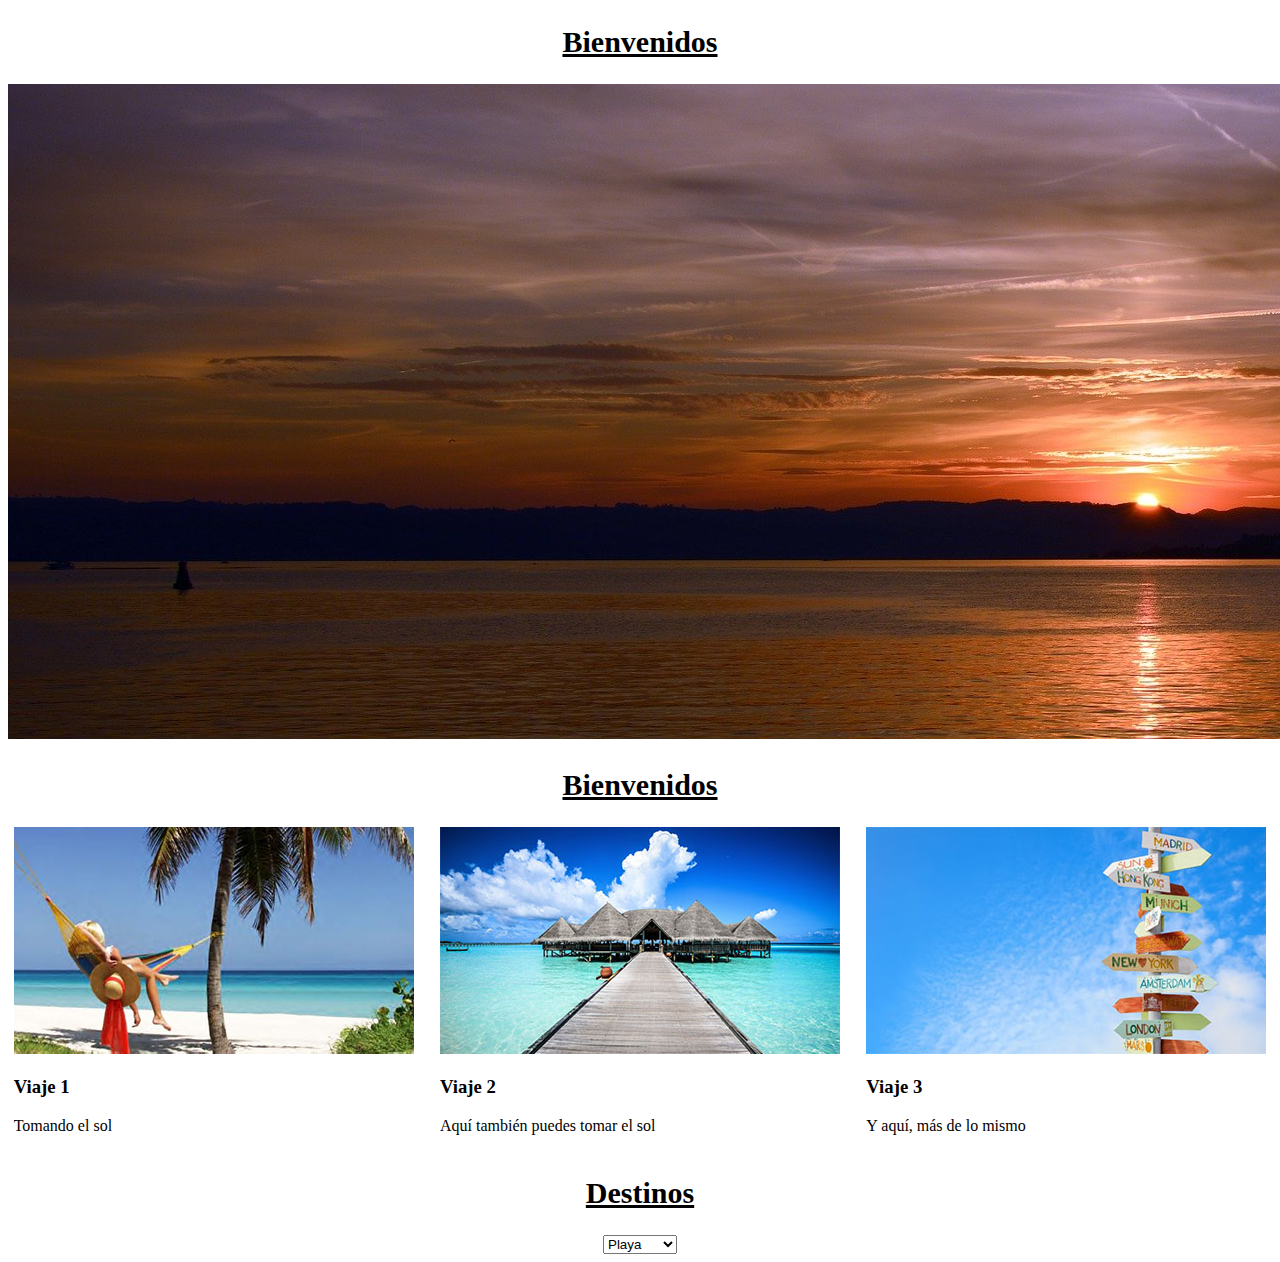
<file: index.html>
<!DOCTYPE html>
<html lang="en">
<head>
    <meta charset="UTF-8">
    <meta name="viewport" content="width=device-width, initial-scale=1.0">
    <title>Document</title>
    <link rel="stylesheet" href="/styles/styles.css">
</head>
<body>

<script src="./scripts/viajes.js"></script>
</body>
</html>
</file>
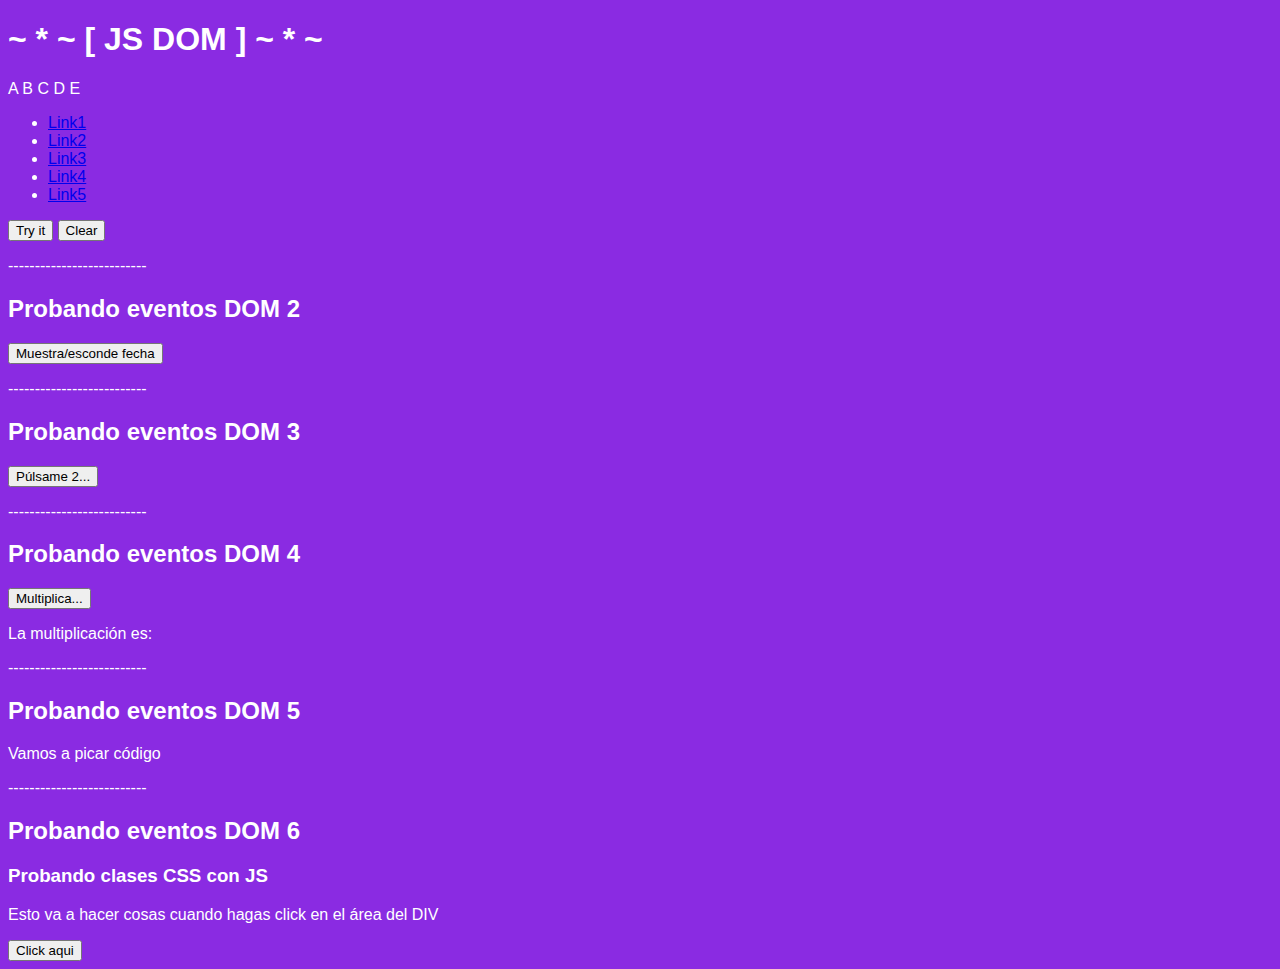
<file: prueba_clase_dom/index.html>
<!DOCTYPE html>
<html lang="en">
<head>
    <meta charset="UTF-8">
    <meta name="viewport" content="width=device-width, initial-scale=1.0">
    <link rel="stylesheet" href="style.css">
    <title>Document</title>
</head>
<body style="background-color: blueviolet; color: white; font-family: 'Gill Sans', 'Gill Sans MT', Calibri, 'Trebuchet MS', sans-serif;">
    <h1 id="titulo">~ * ~  [ JS DOM ]  ~ * ~</h1>
    <div id="miDiv">
        <span id="miId5" class="miClase" title="cinco">A</span>
        <span id="miId4" class="miClase" title="cuatro">B</span>
        <span id="miId3" class="miClase" title="tres">C</span>
        <span id="miId2" class="miClase" title="dos">D</span>
        <span id="miId1" class="miClase" title="uno">E</span>
    </div>
    <ul>
        <li class="clase1"><a href="aaa">Link1</a></li>
        <li class="clase2"><a href="bbb">Link2</a></li>
        <li class="clase2"><a href="ccc">Link3</a></li>
        <li class="clase1"><a href="ddd">Link4</a></li>
        <li class="clase1"><a href="eee">Link5</a></li>
      </ul>

    <button id="myBtn">Try it</button>
    <button id="clear">Clear</button>
    <p id="demo"></p>
    <p>--------------------------</p>
    
    <h2>Probando eventos DOM 2</h2>

    <button id="myBtn3">Muestra/esconde fecha</button>
    <p id="demo2"></p>    
    <p>--------------------------</p>
    <h2>Probando eventos DOM 3</h2>
    <button id="boton2">Púlsame 2...</button> 
    <p>--------------------------</p>

    <h2>Probando eventos DOM 4</h2>
    <button id="boton3">Multiplica...</button>
    <p id="result2">La multiplicación es:</p>
    <p>--------------------------</p>

    <h2>Probando eventos DOM 5</h2>
    
    <p id="mensaje">Vamos a picar código</p>
    <p>--------------------------</p>

    <h2>Probando eventos DOM 6</h2>
    
    <div id="div1">
      <h3>Probando clases CSS con JS</h3>
      <p id="texto">
        Esto va a hacer cosas cuando hagas click en el área del DIV
      </p>
    </div>
    <button id="boton4">Click aqui</button>

    <script src="script.js"></script>
</body>
</html>
</file>
<file: styles/styles.css>
h2 {
    text-align: center;
    font-size: 30px;
    text-decoration: underline;
}

#contenedor {
    display: flex;
    flex-direction: row;
    gap: 15px;
    justify-content: space-around;
}

#contenedor-selector {
    text-align: center;
}

#imagen-grande {
    display: block;
    margin: 0 auto;
}
</file>
<file: prueba_clase_dom/style.css>
.fondo{
    visibility: hidden;
}
</file>
